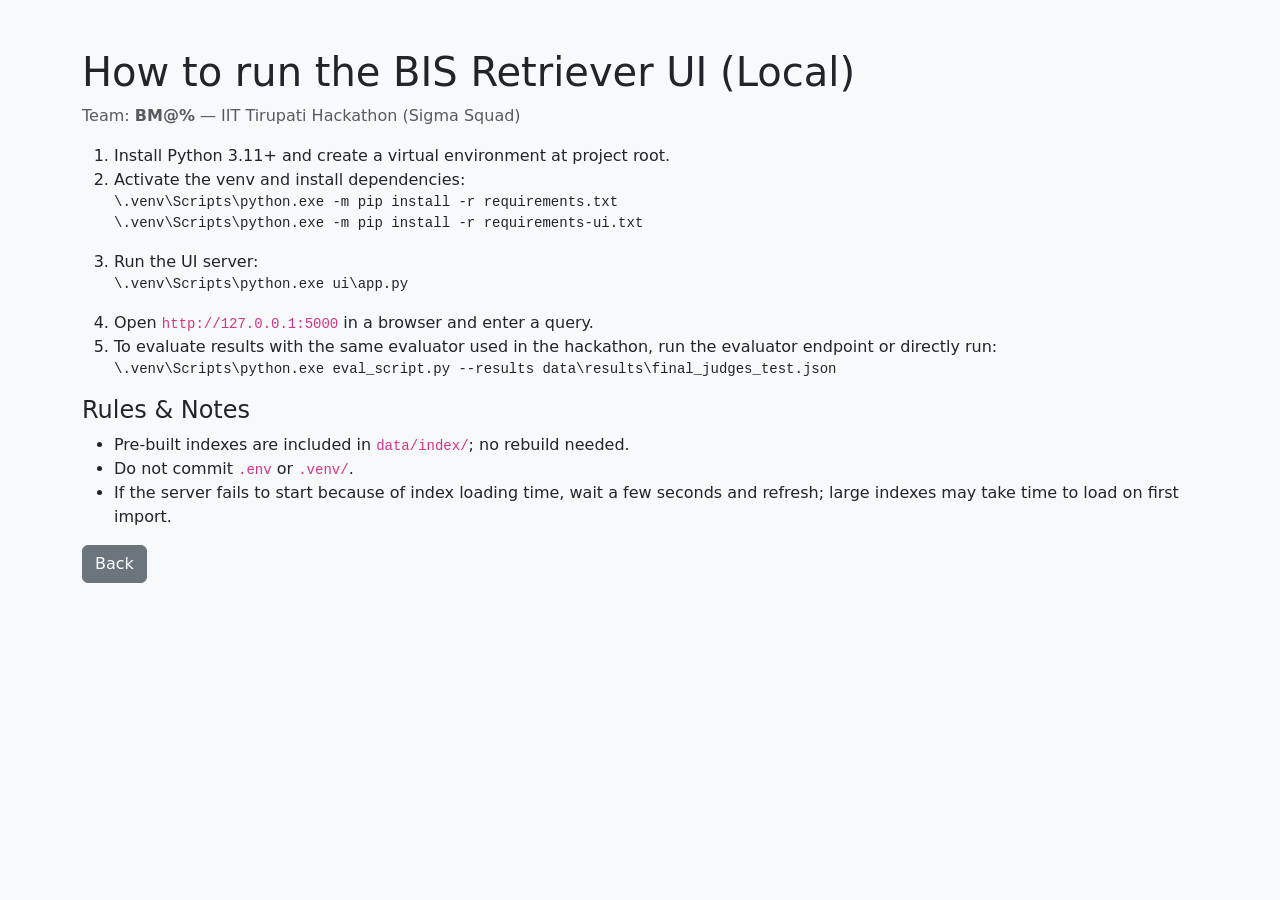
<file: ui/templates/instructions.html>
<!doctype html>
<html lang="en">
  <head>
    <meta charset="utf-8">
    <meta name="viewport" content="width=device-width, initial-scale=1">
    <title>Instructions</title>
    <link href="https://cdn.jsdelivr.net/npm/bootstrap@5.3.0/dist/css/bootstrap.min.css" rel="stylesheet">
  </head>
  <body class="bg-light">
    <div class="container py-5">
      <h1>How to run the BIS Retriever UI (Local)</h1>
      <p class="text-muted">Team: <strong>BM@%</strong> — IIT Tirupati Hackathon (Sigma Squad)</p>
      <ol>
        <li>Install Python 3.11+ and create a virtual environment at project root.</li>
        <li>Activate the venv and install dependencies:<br>
          <pre>\.venv\Scripts\python.exe -m pip install -r requirements.txt
\.venv\Scripts\python.exe -m pip install -r requirements-ui.txt</pre>
        </li>
        <li>Run the UI server:<br>
          <pre>\.venv\Scripts\python.exe ui\app.py</pre>
        </li>
        <li>Open <code>http://127.0.0.1:5000</code> in a browser and enter a query.</li>
        <li>To evaluate results with the same evaluator used in the hackathon, run the evaluator endpoint or directly run:<br>
          <pre>\.venv\Scripts\python.exe eval_script.py --results data\results\final_judges_test.json</pre>
        </li>
      </ol>
      <h4>Rules & Notes</h4>
      <ul>
        <li>Pre-built indexes are included in <code>data/index/</code>; no rebuild needed.</li>
        <li>Do not commit <code>.env</code> or <code>.venv/</code>.</li>
        <li>If the server fails to start because of index loading time, wait a few seconds and refresh; large indexes may take time to load on first import.</li>
      </ul>
      <a href="/" class="btn btn-secondary">Back</a>
    </div>
  </body>
</html>
</file>
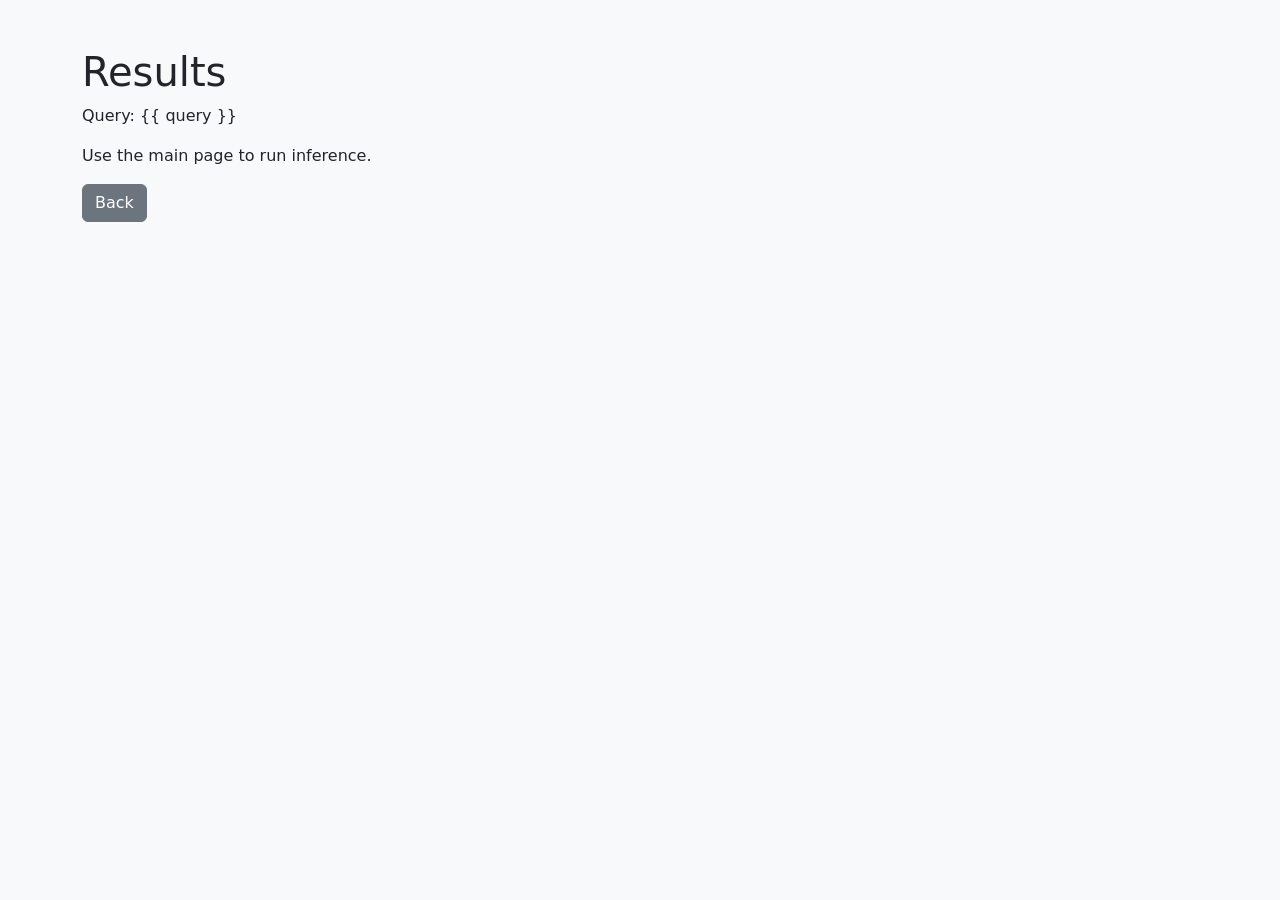
<file: ui/templates/results.html>
<!doctype html>
<html lang="en">
  <head>
    <meta charset="utf-8">
    <meta name="viewport" content="width=device-width, initial-scale=1">
    <title>Results</title>
    <link href="https://cdn.jsdelivr.net/npm/bootstrap@5.3.0/dist/css/bootstrap.min.css" rel="stylesheet">
  </head>
  <body class="bg-light">
    <div class="container py-5">
      <h1>Results</h1>
      <p>Query: {{ query }}</p>
      <p>Use the main page to run inference.</p>
      <a href="/" class="btn btn-secondary">Back</a>
    </div>
  </body>
</html>
</file>
